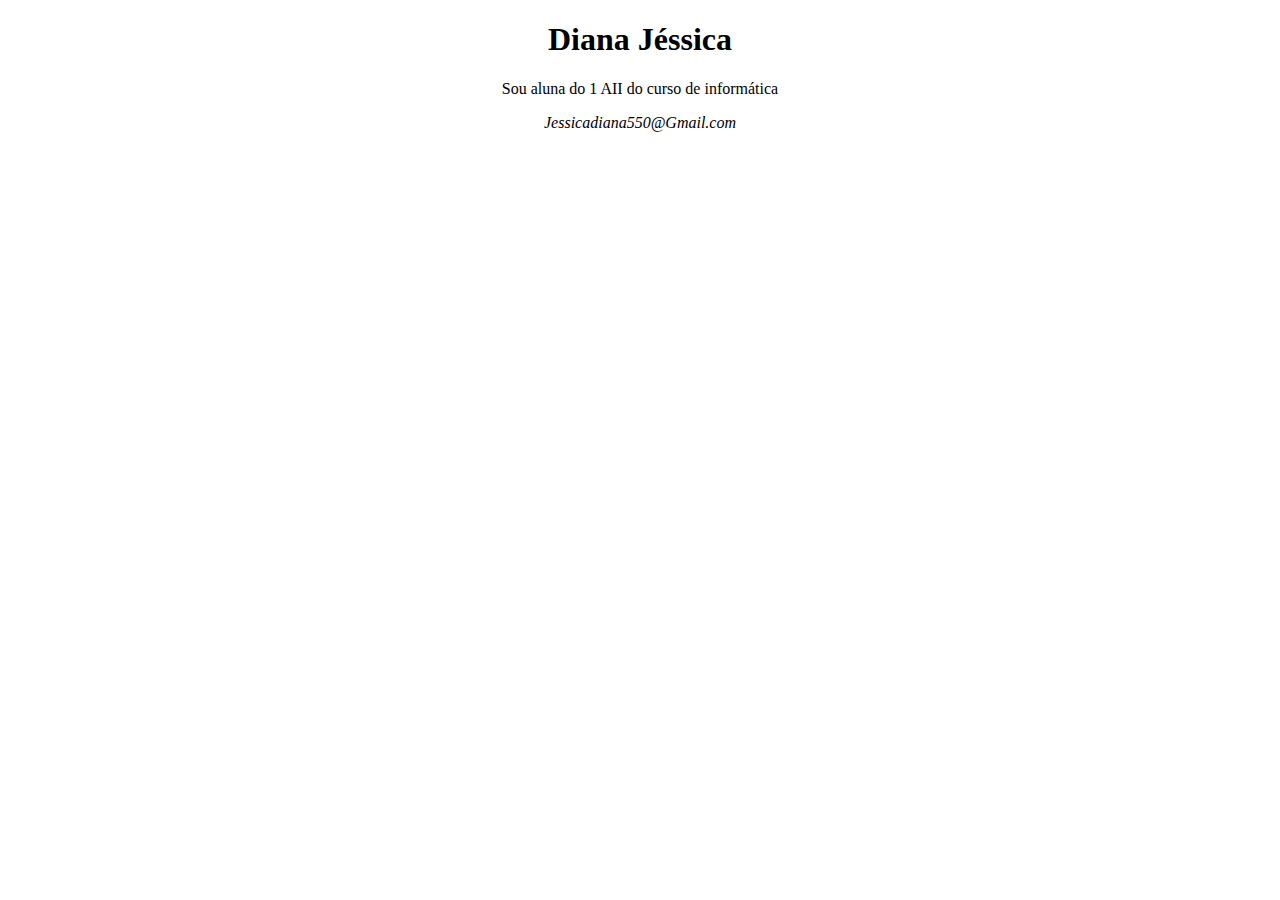
<file: index.html>
<!DOCTYPE html>
<html lang="pt-br">
<head>
    <meta charset="UTF-8">
    <meta name="viewport" content="width=device-width, initial-scale=1.0">
    <title>Meu site</title>
</head>
<body>

    <center><h1>Diana Jéssica </h1></center>

    <center><p>Sou aluna do 1 AII do curso de informática</p></center>

    <center><address>Jessicadiana550@Gmail.com</address></center>


</body>
</html>
</file>
